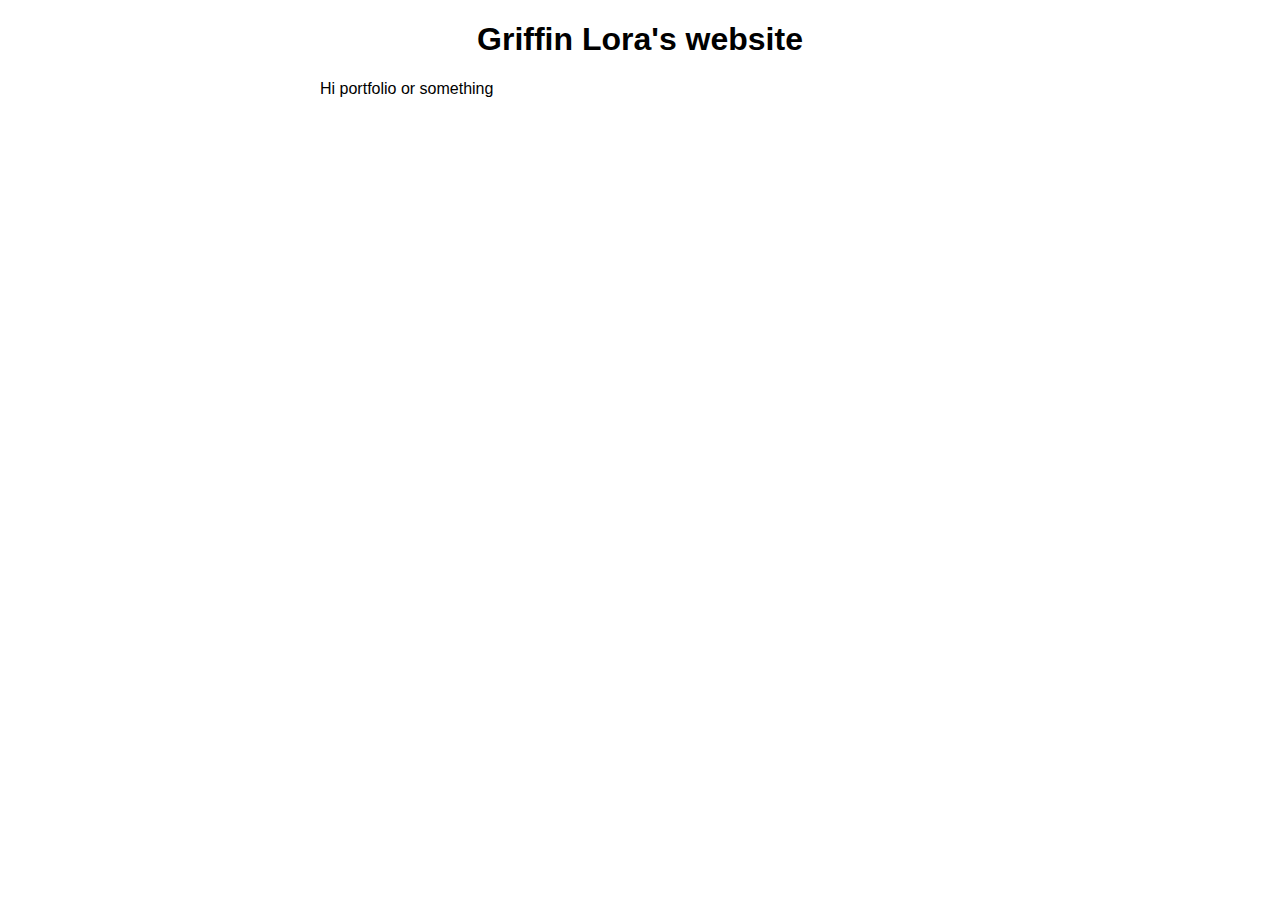
<file: resource/index.html>
<!DOCTYPE html>
<html>
    <head>
        <meta charset="UTF-8" lang="en">
        <link rel="stylesheet" href="main.css">
        <link rel="shortcut icon" href="about:blank">
        <title>Hello world!</title>
    </head>
    <body>
        <div class="main">
            <h1>Griffin Lora's website</h1>
            <p>Hi portfolio or something</p>
        </div>
    </body>
</html>
</file>
<file: resource/main.css>
body {
    font-family: 'Noto Sans', sans-serif;
}

a {
    color: #0000F0;
    text-decoration: none;
    -webkit-transition: color 0.125s;
    transition: color 0.125s;
}

a:hover {
    color: #8080FF;
}
a:active {
    color: #000080;
}

.code {
    font-family: monospace;
}

h1, h2, h3, h4, h5, h6 {
    text-align: center;
}

h4 {
    font-weight: normal;
}

.main {
    width: 640px;
    margin: auto;
}
</file>
